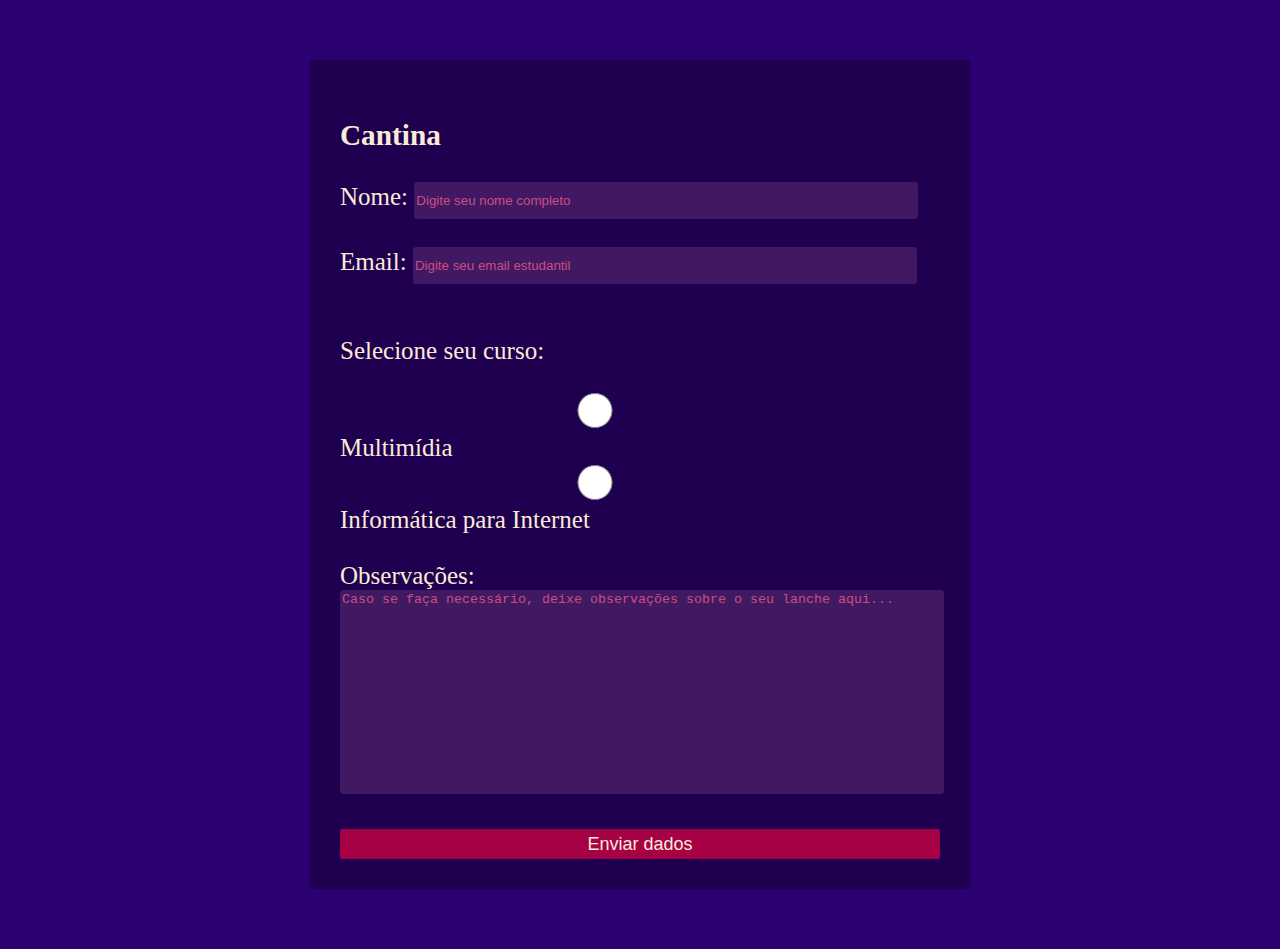
<file: AtividadeFormulario/index.html>
<!DOCTYPE html>
<html lang="pt-br">

<head>
    <meta charset="UTF-8">
    <meta name="viewport" content="width=device-width, initial-scale=1.0">
    <title>Atividade formulário</title>
    <link rel="stylesheet" href="style.css">
</head>

<body>
    <form>
        <h3> Cantina </h3>
        <label for="nome">Nome: </label>
        <input name="nome" type="text" required placeholder="Digite seu nome completo">
        <br><br>

        <label for="email">Email: </label>
        <input name="email" type="email" required placeholder="Digite seu email estudantil">
        <br><br>

        <p>Selecione seu curso:</p>
        <input type="radio" id="multimidia" name="curso" value="multimidia">
        <label for="multimidia">Multimídia</label>
 
        <input type="radio" id="informParaInternet" name="curso" value="informParaInternet">
        <label for="informParaInternet">Informática para Internet</label>
        <br><br>

        <label for="mensagem">Observações: </label>
        <textarea name="mensagem" placeholder="Caso se faça necessário, deixe observações sobre o seu lanche aqui..." required></textarea>
        <br><br>

        <button type="submit">Enviar dados</button>
    </form>
</body>

</html>
</file>
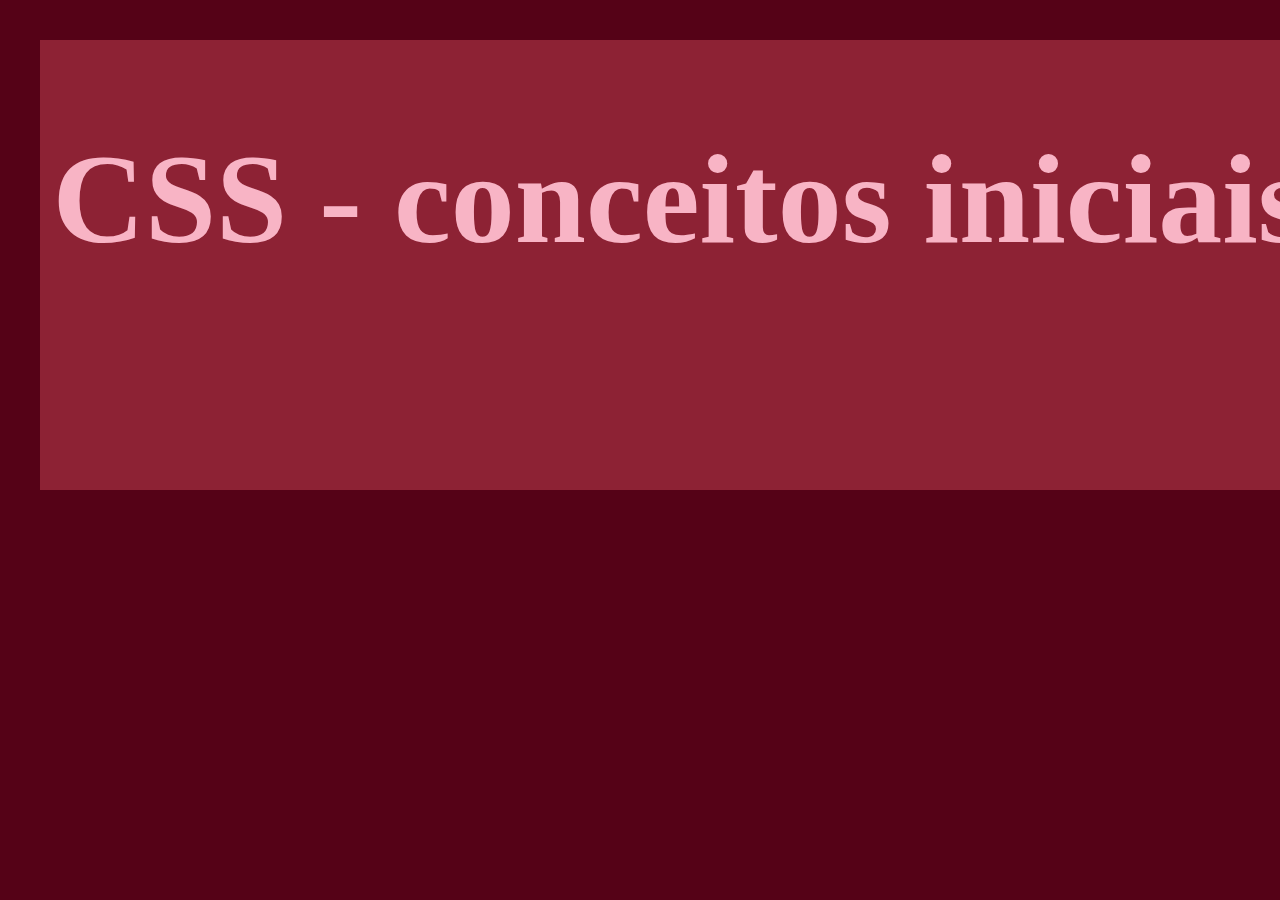
<file: CSS - conceitos iniciais/index.html>
<!DOCTYPE html>
<html lang="pt-br">
<head>
    <meta charset="UTF-8">
    <meta name="viewport" content="width=device-width, initial-scale=1.0">
    <title>CSS - conceitos iniciais</title>
    <link rel="stylesheet" href="style.css">
</head>
<body>
    <div class="container">
        <h1>CSS - conceitos iniciais</h1>
    </div>
</body>
</html>
</file>
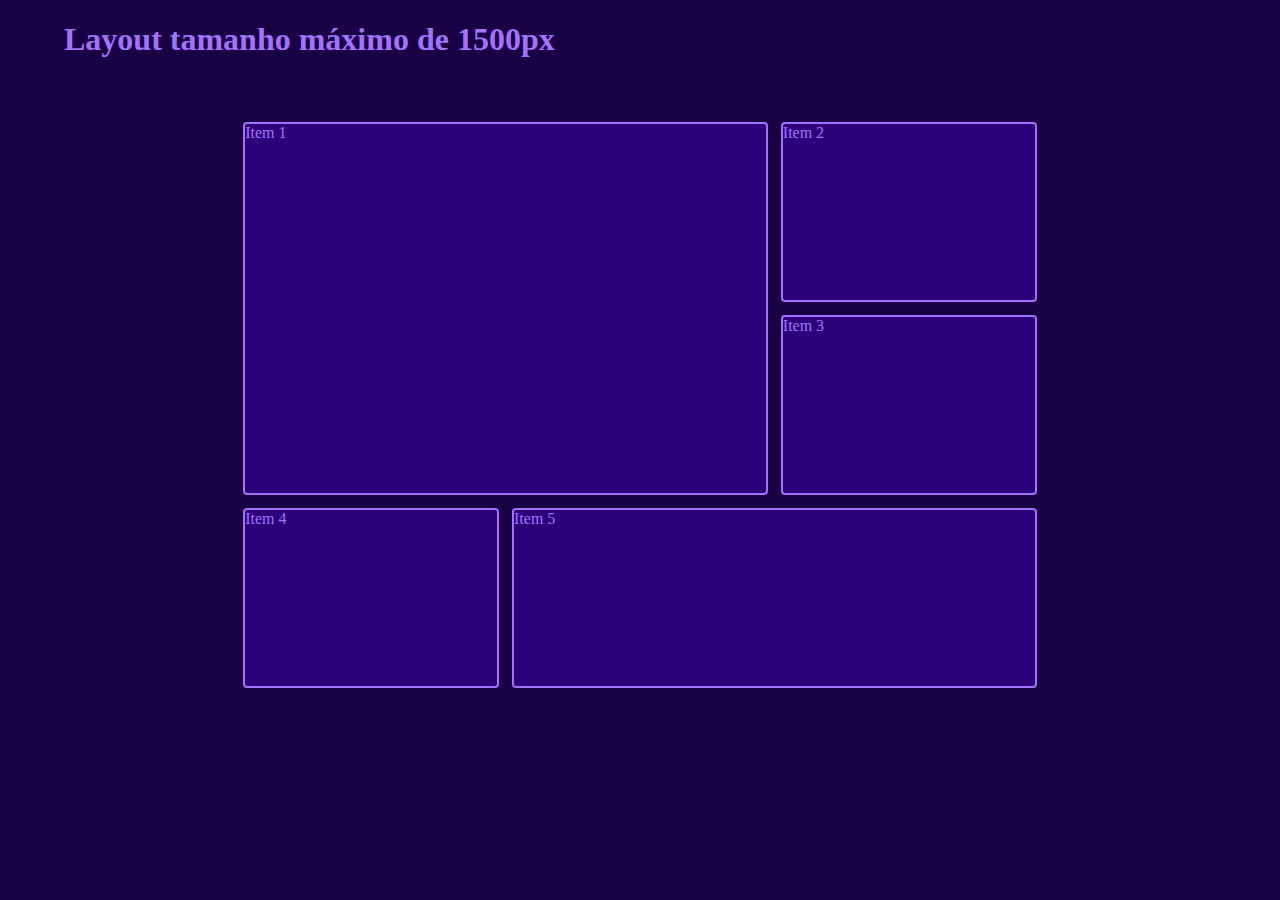
<file: Grids/index.html>
<!DOCTYPE html>
<html lang="pt-br">
<head>
    <meta charset="UTF-8">
    <meta name="viewport" content="width=device-width, initial-scale=1.0">
    <title>Display grid</title>
    <link rel="stylesheet" href="style.css">
</head>
<body>
    <h1 id="titulo1">Layout padrão</h1>
    <h1 id="titulo2">Layout tamanho máximo de 1500px</h1>
    <h1 id="titulo3">Layout tamanho máximo de 800px</h1>

    <div class="grid_container">
        <div class="item item1">Item 1</div>
        <div class="item item2">Item 2</div>
        <div class="item item3">Item 3</div>
        <div class="item item4">Item 4</div>
        <div class="item item5">Item 5</div>
    </div>
</body>
</html>
</file>
<file: AtividadeFormulario/style.css>
body {
    background-color: rgb(43, 0, 112);
    color: antiquewhite;
}

input,
textarea {
    background-color: rgba(253, 166, 202, 0.151);
    border: none;
    border-radius: 3px;
    color: antiquewhite;
    width: 500px;
    height: 35px;
}

input::placeholder,
textarea::placeholder {
    color: rgb(204, 77, 130);
}

input:focus,
textarea:focus {
    border: 2px solid rgb(252, 35, 125);
    outline: none;
    font-weight: bold;
    box-shadow: 0px 0px 8px rgb(155, 0, 65);
}

textarea {
    width: 600px;
    height: 200px;
    resize: none;
}

form {
    background-color: rgb(31, 0, 80);
    border: none;
    border-radius: 3px;
    margin: 60px;
    padding: 30px;
    width: 600px;
    font-size: 25px;
    justify-self: center;
}

button {
    background-color: rgb(167, 1, 70);
    color: antiquewhite;
    border: none;
    border-radius: 3px;
    width: 100%;
    height: 30px;
    font-size: large;
    cursor: pointer;
}

button:hover {
    background-color: rgb(252, 35, 125);
    box-shadow: 0px 0px 8px rgb(252, 35, 125);
}
</file>
<file: CSS - conceitos iniciais/style.css>
:root{
    --base-clr: rgb(85, 2, 23);
    --hover-clr: rgba(0, 0, 0, 0.8);
    --text-clr: rgb(248, 180, 197);
    --accent-clr: rgb(141, 34, 52);
    --base-padding: 2rem;
}

body{
    background-color: var(--base-clr);
    padding: var(--base-padding);
}

h1{
    color: var(--text-clr);
    font-size: 10vw;
    /* unidade px (pixels) */

    /*font-size: 1rem;
     unidade rem = 16px */

    /*font-size: 1em;
     unidade em = relativa -> acompanha o tamanho da fonte do body, por exemplo, 2em é o dobro do tamanho do body */
}

/* unidades vw(view width) e vh (view height) */
.container{
    display: flex;
    justify-content: center;
    text-align: center;
    background-color: var(--accent-clr);
    height: 50vh;
    width: 100vw;
    /* width: 100%; independente do tamanho da tela, a largura vai ocupar toda a extensão dela*/
    font-size: 5vh;
    /* 5vh = 5% da altura (height) -> o texto muda de tamanho de acordo com a largura da tela */

    /*
    vw e vh 'invertidos' -> o tamanho da altura mudaria de acordo com o tamanho da largura
    height: 100vw;
    width: 100vh;
    */
    
    margin: 0 auto;
}
</file>
<file: Grids/style.css>
body{
    background-color: rgb(88, 1, 37);
    color: rgb(255, 176, 189);
    margin-left: 5vw;
    margin-right: 5vw;
}

#titulo2, #titulo3{
    display: none;
}

/* ATIVIDADE 2 */
.item{
    background-color: rgb(119, 1, 50);
    border: 2px solid rgb(255, 176, 189);
    border-radius: 4px;
}

.grid_container{
    transition: 1s ease-in-out;
    justify-self: center;
    justify-content: center;
    margin: 5vw;
    display: grid;
    gap: 1vw;
    width: 100%;
    grid-auto-columns: 20vw;
    grid-auto-rows: 20vh;
    grid-template-areas: 
    "item1 item2 item2 item3"
    "item1 item4 item5 item5"
    ;
}
.item1{
    grid-area: item1;
}
.item2{
    grid-area: item2;
}
.item3{
    grid-area: item3;
}
.item4{
    grid-area: item4;
}
.item5{
    grid-area: item5;
}

@media (max-width: 1500px){
    .grid_container{
        grid-template-areas: 
        "item1 item1 item2"
        "item1 item1 item3"
        "item4 item5 item5"
        ;
    }
    #titulo1, #titulo3{
        display: none;
    }
    #titulo2{
        display: block;
    }
    body{
        background-color: rgb(25, 1, 70);
        color: rgb(162, 114, 250);
    }
    
    .item{
        background-color: rgb(44, 2, 122);
        border: 2px solid rgb(162, 114, 250);
    }
}

@media (max-width: 800px){
    .grid_container{
        grid-template-areas: 
        "item1 item2"
        "item3 item2"
        "item3 item5"
        "item4 item5"
        ;
    }
    #titulo1, #titulo2{
        display: none;
    }
    #titulo3{
        display: block;
    }
    body{
        background-color: rgb(13, 31, 1);
        color: rgb(193, 253, 153);
    }
    
    .item{
        background-color: rgb(24, 58, 1);
        border: 2px solid rgb(193, 253, 153);
    }
}




/* ATIVIDADE 1
.item{
    background-color: rgb(119, 1, 50);
    border: 2px solid rgb(255, 176, 189);
    border-radius: 4px;
    height: 40vh;
}

.grid_container{
    display: grid;
    grid-template-columns: 10vh 30vh;
    gap: 2vw;
    justify-content: center;
    align-content: center;
} */


/* EXEMPLO DA EXPLICAÇÃO

.grid_container{
    border: 5px dotted pink;
    border-radius: 5px;
    padding: 1rem;

    display: grid;
    grid-template-columns: 1fr 2fr 4fr 1fr;
    FR -> se extende o máximo que puder
    grid-template-rows: 100px 200px 80px;
    row-gap: 5rem;
    column-gap: 2rem;
}

.item{
    background-color: rgb(66, 2, 29);
    border: 2px solid rgb(196, 91, 126);
    border-radius: 5px;
    padding: 1rem;
} */
</file>
